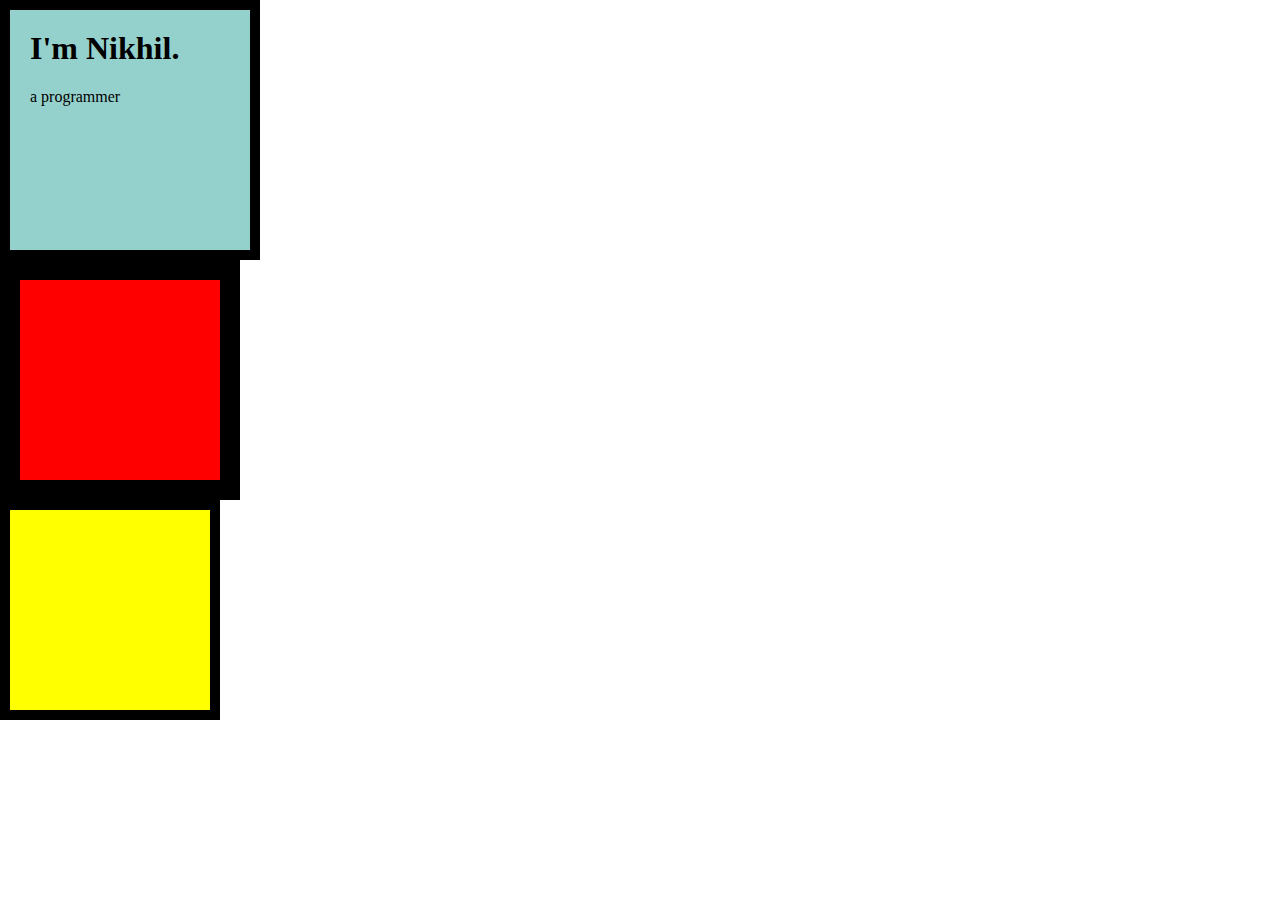
<file: index2.html>
<!DOCTYPE html>
<html lang="en">
<head>
    <meta charset="UTF-8">
    <title>Nikhil</title>
    <link rel="stylesheet" href="CSS/styles2.css">
    <link rel="shortcut icon" href="newfavicon.ico" type="image/x-icon">
</head>
<body>
    <div class="top-container">
        <h1>I'm Nikhil.</h1>
        <p>a programmer</p>    
    </div>
    <div class="middle-container">

    </div>
    <div class="bottom-container">

    </div>

    </div>
</body>
</html>
</file>
<file: CSS/styles2.css>
body{
    margin: 0;
}
h1{
    margin-top: 0;
}

.top-container{
    background-color: #95D1CC;
    border: solid 10px;
    padding: 20px;
    height: 200px;
    width: 200px;
}

.middle-container{
    background-color: red;
    border: solid 20px;
    height: 200px;
    width: 200px;
}

.bottom-container{
    background-color: yellow;
    border: solid 10px;
    height: 200px;
    width: 200px;
}
</file>
